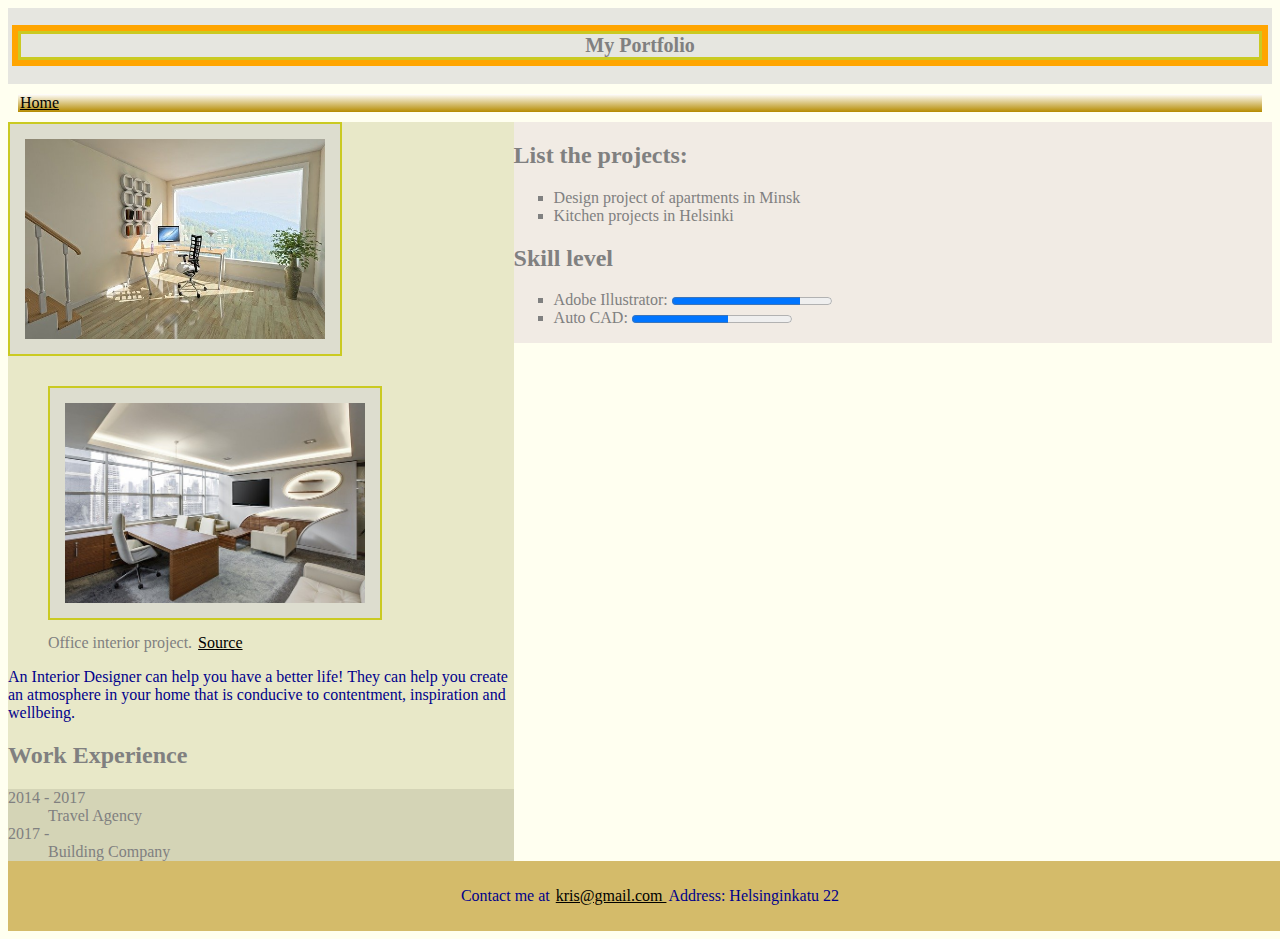
<file: portfolio.html>
<!DOCTYPE html>
<html lang="en">
    <head>
        <meta charset="utf-8">
        <title>Portfolio</title>
        <link rel="stylesheet" type="text/css" href="styles.css">
    </head>
    <body>  
        
    <header>
        <h1>My Portfolio</h1>
    </header>     
        
    <nav>
        <div class="project">
            <a href="index.html"> Home</a>
        </div>  
    </nav>  
     
    <section>
    <div class="image">
         <img src="/project/architecture-g342b6d7d2_640.jpg"
         alt="Design project">
        
        <figure>
          <img src="/project/office-g059ad5011_640.jpg">
         <figcaption>Office interior project. <a href="https://pixabay.com/photos/"> Source </a></figcaption>
       </figure>
        
         <p>An Interior Designer can help you have a better life! They can help you create an atmosphere in your home that is conducive to contentment, inspiration and wellbeing.</p> 
        
        <h2>Work Experience</h2>
            <dl>
               <article>
                <dt> 2014 - 2017  </dt>
                  <dd> Travel Agency </dd>
                  </article>
                  <article class="exp">
                    <dt> 2017 -  </dt>
                  <dd> Building Company </dd>
                 </article class="exp">
              </dl>
    </section>
        
    <aside>
        <h2>List the projects:</h2>
    
    <ul>
        <li>Design project of apartments in Minsk </li>
        <li> Kitchen projects in Helsinki </li>
        
    </ul>
            
        <h2>Skill level</h2>
       
    <ul> 
          
       <li> <label for="file"> Adobe Illustrator:</label>
        <progress id="file" max="100" value="80"> Senior</progress> </li>
       <li> <label for="secondfile"> Auto CAD:</label>
        <progress id="secondfile" max="100" value="60"> Middle</progress> </li>
    
     </ul>
     </aside> 
    </div>   
    <footer class="footer" id="contact">
       <p> Contact me at <a href="mailto:kris@gmail.com"> kris@gmail.com </a>  Address: Helsinginkatu 22 </a></p>
    </footer>
        
    </body>
</html>
</file>
<file: styles.css>
body { 
  background-color: rgb(255, 255, 240);
  color: grey; 
}
h1 {
  font-size: 20px; 
}
p {
  color: rgb(0, 0, 139);  
  font-size: 16px;
}
ol { 
  list-style-type: upper-alpha;
}
ul {
  list-style-type: square;
}
.profile-img img {
  width: 200px; 
  height: 200px; 
  border: 2px;
  border-style: dotted; 
}
.project {
 background-image: linear-gradient(white, #B58B00);
 margin: 10px;
}
h1 {
  text-align: center;
  border: solid 3px #caca22;
  outline: solid 6px orange;
}
a {
  padding: 2px;
  color: black;
}
a:hover {
  background:#e6f34c;
  color: red; 
  padding: 2px;
  border-radius: 50px;
}
.image img {
  border: 2px solid #caca22;
  padding: 15px; 
  background: #ddddcf;
  margin-right: 10px; 
  margin-bottom: 10px;
  text-align: center;
  width: 300px; 
  height: 200px; 
}
header {
  background-color: #E6E6E0;
  padding: 10px;
}
footer {
  background-color: #D4BB6A;
  text-align: center;
  padding: 10px;
  clear: both;
  width: 100%;
}
aside {
  float: right;
  width: 60%;
  background-color: #F1EBE4;
}
section {
  float: left;
  width: 40%;
  background-color: #E8E8C8;
}
article {
  float: left;
  width: 100%;
  background-color: #D4D4B6;
}
article .exp {
  float: left;
  width: 100%;
  background-color: #CFCFB2;
}
.clearfix::after { 
  content: ""; 
  clear: both; 
  display: block; 
}
</file>
